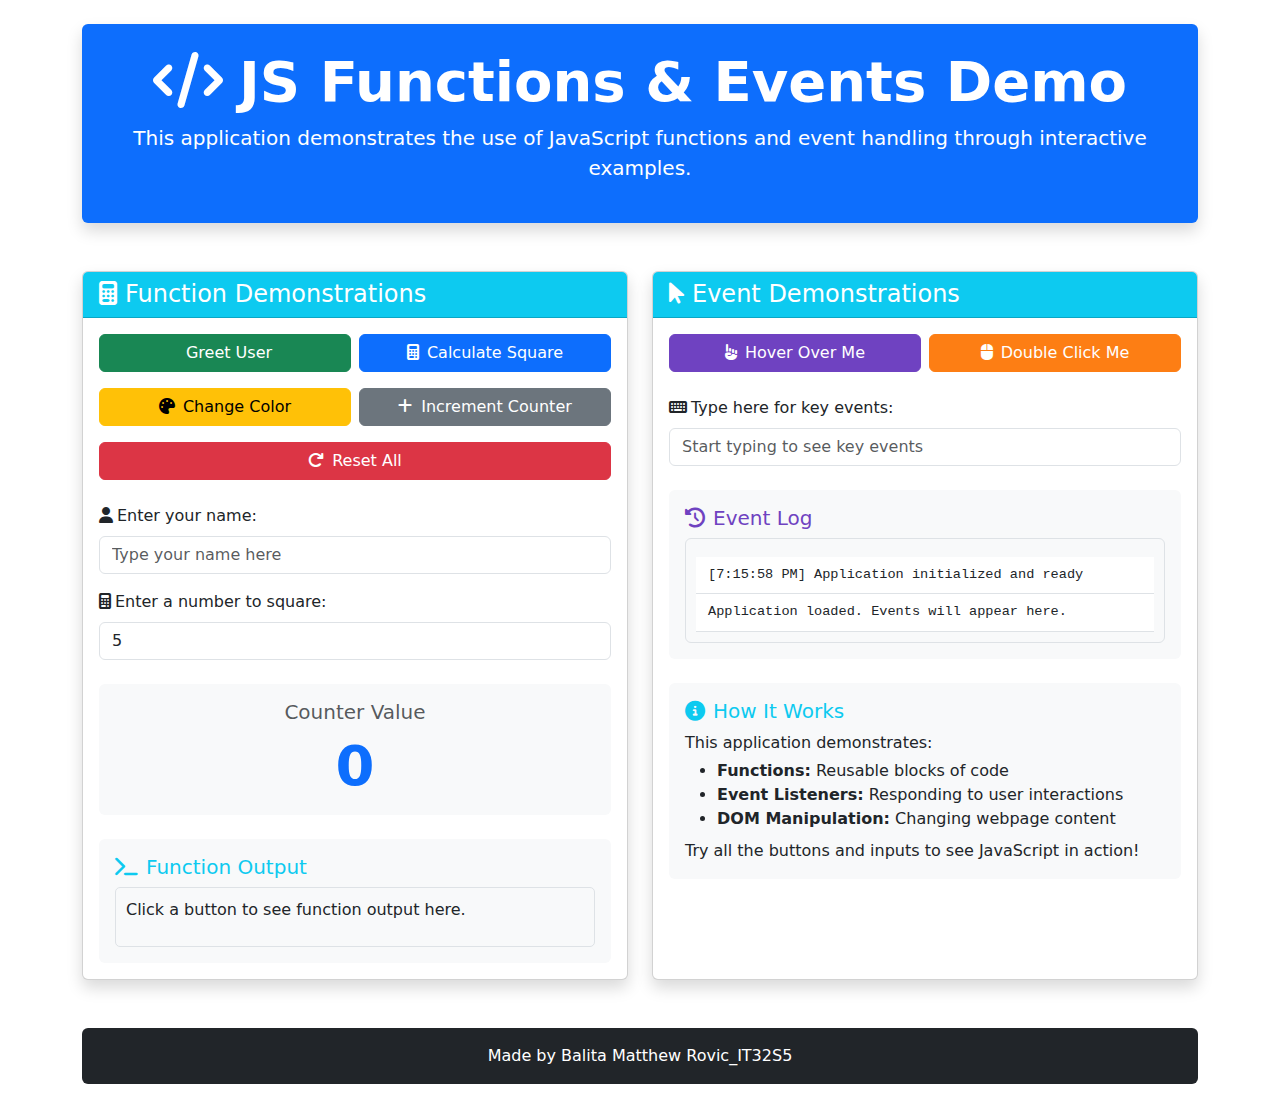
<file: index.html>
<!DOCTYPE html>
<html lang="en">
<head>
    <meta charset="UTF-8">
    <meta name="viewport" content="width=device-width, initial-scale=1.0">
    <title>My Event Handler Test</title>
    <!-- Bootstrap 5 CSS -->
    <link href="https://cdn.jsdelivr.net/npm/bootstrap@5.3.0-alpha1/dist/css/bootstrap.min.css" rel="stylesheet">
    <!-- Font Awesome for icons -->
    <link rel="stylesheet" href="https://cdnjs.cloudflare.com/ajax/libs/font-awesome/6.4.0/css/all.min.css">
    <!-- Custom CSS -->
   <link rel="stylesheet" href="style.css">
</head>
<body>
    <div class="container mt-4 mb-4">
        <header class="text-center mb-5 p-4 bg-primary text-white rounded shadow">
            <h1 class="display-4 fw-bold">
                <i class="fas fa-code me-3"></i>JS Functions & Events Demo
            </h1>
            <p class="lead">This application demonstrates the use of JavaScript functions and event handling through interactive examples.</p>
        </header>
        
        <div class="row">
            <!-- Functions Section -->
            <div class="col-lg-6 mb-4">
                <div class="card h-100 shadow">
                    <div class="card-header bg-info text-white">
                        <h2 class="h4 mb-0"><i class="fas fa-calculator me-2"></i>Function Demonstrations</h2>
                    </div>
                    <div class="card-body">
                        <!-- Button Group 1 -->
                        <div class="row g-2 mb-3">
                            <div class="col-md-6">
                                <button id="greetButton" class="btn btn-success w-100">
                                    <i class="fas fa-hand-wave me-2"></i>Greet User
                                </button>
                            </div>
                            <div class="col-md-6">
                                <button id="calculateButton" class="btn btn-primary w-100">
                                    <i class="fas fa-calculator me-2"></i>Calculate Square
                                </button>
                            </div>
                        </div>
                        
                        <!-- Button Group 2 -->
                        <div class="row g-2 mb-3">
                            <div class="col-md-6">
                                <button id="colorButton" class="btn btn-warning w-100">
                                    <i class="fas fa-palette me-2"></i>Change Color
                                </button>
                            </div>
                            <div class="col-md-6">
                                <button id="counterButton" class="btn btn-secondary w-100">
                                    <i class="fas fa-plus me-2"></i>Increment Counter
                                </button>
                            </div>
                        </div>
                        
                        <!-- Reset Button -->
                        <div class="row mb-4">
                            <div class="col-12">
                                <button id="resetButton" class="btn btn-danger w-100">
                                    <i class="fas fa-redo me-2"></i>Reset All
                                </button>
                            </div>
                        </div>
                        
                        <!-- Form Inputs -->
                        <div class="mb-3">
                            <label for="userName" class="form-label">
                                <i class="fas fa-user me-1"></i>Enter your name:
                            </label>
                            <input type="text" class="form-control" id="userName" placeholder="Type your name here">
                        </div>
                        
                        <div class="mb-4">
                            <label for="numberInput" class="form-label">
                                <i class="fas fa-calculator me-1"></i>Enter a number to square:
                            </label>
                            <input type="number" class="form-control" id="numberInput" placeholder="Enter a number" value="5">
                        </div>
                        
                        <!-- Counter Display -->
                        <div class="text-center mb-4 p-3 bg-light rounded">
                            <h3 class="h5 text-muted">Counter Value</h3>
                            <div id="counterValue" class="display-4 text-primary fw-bold">0</div>
                        </div>
                        
                        <!-- Function Output -->
                        <div class="p-3 bg-light rounded">
                            <h3 class="h5 text-info">
                                <i class="fas fa-terminal me-2"></i>Function Output
                            </h3>
                            <div id="functionOutput" class="mt-2">
                                Click a button to see function output here.
                            </div>
                        </div>
                    </div>
                </div>
            </div>
            
            <!-- Events Section -->
            <div class="col-lg-6 mb-4">
                <div class="card h-100 shadow">
                    <div class="card-header bg-info text-white">
                        <h2 class="h4 mb-0"><i class="fas fa-mouse-pointer me-2"></i>Event Demonstrations</h2>
                    </div>
                    <div class="card-body">
                        <!-- Event Buttons -->
                        <div class="row g-2 mb-4">
                            <div class="col-md-6">
                                <button id="hoverButton" class="btn btn-purple w-100">
                                    <i class="fas fa-hand-point-up me-2"></i>Hover Over Me
                                </button>
                            </div>
                            <div class="col-md-6">
                                <button id="doubleClickButton" class="btn btn-orange w-100">
                                    <i class="fas fa-mouse me-2"></i>Double Click Me
                                </button>
                            </div>
                        </div>
                        
                        <!-- Keyboard Input -->
                        <div class="mb-4">
                            <label for="keyInput" class="form-label">
                                <i class="fas fa-keyboard me-1"></i>Type here for key events:
                            </label>
                            <input type="text" class="form-control" id="keyInput" placeholder="Start typing to see key events">
                        </div>
                        
                        <!-- Event Log -->
                        <div class="mb-4">
                            <div class="p-3 bg-light rounded">
                                <h3 class="h5 text-purple">
                                    <i class="fas fa-history me-2"></i>Event Log
                                </h3>
                                <div class="event-log-container">
                                    <ul id="eventList" class="list-group mt-2">
                                        <li class="list-group-item">Application loaded. Events will appear here.</li>
                                    </ul>
                                </div>
                            </div>
                        </div>
                        
                        <!-- Instructions -->
                        <div class="p-3 bg-light rounded">
                            <h3 class="h5 text-info">
                                <i class="fas fa-info-circle me-2"></i>How It Works
                            </h3>
                            <p class="mb-1">This application demonstrates:</p>
                            <ul class="mb-2">
                                <li><strong>Functions:</strong> Reusable blocks of code</li>
                                <li><strong>Event Listeners:</strong> Responding to user interactions</li>
                                <li><strong>DOM Manipulation:</strong> Changing webpage content</li>
                            </ul>
                            <p class="mb-0">Try all the buttons and inputs to see JavaScript in action!</p>
                        </div>
                    </div>
                </div>
            </div>
        </div>
        
        <footer class="text-center mt-4 p-3 bg-dark text-white rounded">
            <p class="mb-0">Made by Balita Matthew Rovic_IT32S5</p>
        </footer>
    </div>

    <!-- Bootstrap JS Bundle with Popper -->
    <script src="https://cdn.jsdelivr.net/npm/bootstrap@5.3.0-alpha1/dist/js/bootstrap.bundle.min.js"></script>
    <!-- Custom JavaScript -->
    <script src="script.js"></script>
</body>
</html>
</file>
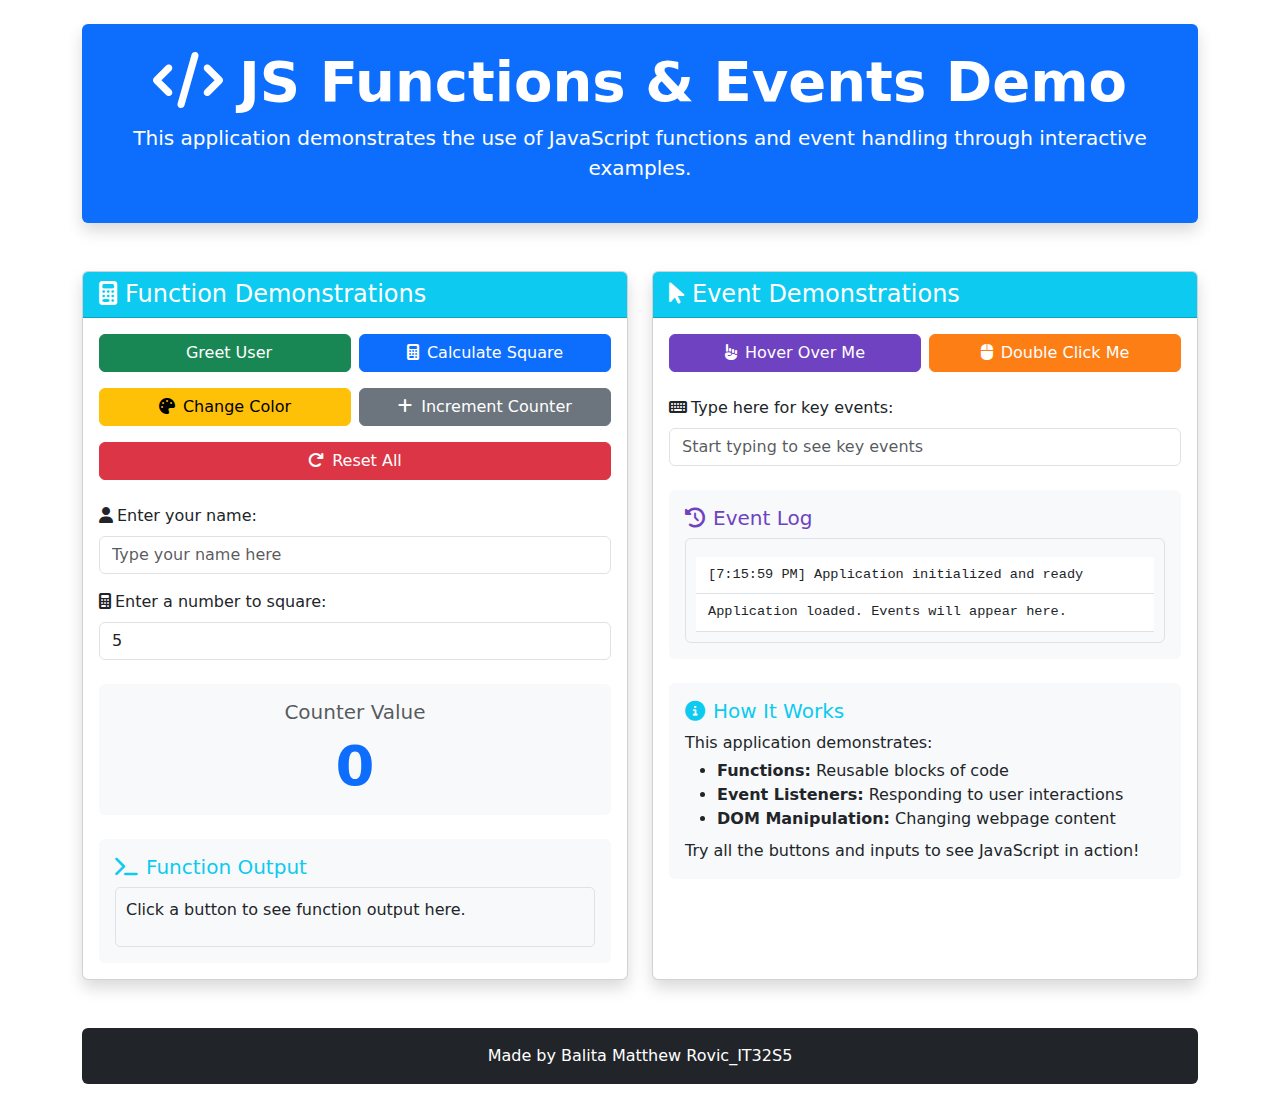
<file: Act 1.html>
<!DOCTYPE html>
<html lang="en">
<head>
    <meta charset="UTF-8">
    <meta name="viewport" content="width=device-width, initial-scale=1.0">
    <title>My Event Handler Test</title>
    <!-- Bootstrap 5 CSS -->
    <link href="https://cdn.jsdelivr.net/npm/bootstrap@5.3.0-alpha1/dist/css/bootstrap.min.css" rel="stylesheet">
    <!-- Font Awesome for icons -->
    <link rel="stylesheet" href="https://cdnjs.cloudflare.com/ajax/libs/font-awesome/6.4.0/css/all.min.css">
    <!-- Custom CSS -->
   <link rel="stylesheet" href="style.css">
</head>
<body>
    <div class="container mt-4 mb-4">
        <header class="text-center mb-5 p-4 bg-primary text-white rounded shadow">
            <h1 class="display-4 fw-bold">
                <i class="fas fa-code me-3"></i>JS Functions & Events Demo
            </h1>
            <p class="lead">This application demonstrates the use of JavaScript functions and event handling through interactive examples.</p>
        </header>
        
        <div class="row">
            <!-- Functions Section -->
            <div class="col-lg-6 mb-4">
                <div class="card h-100 shadow">
                    <div class="card-header bg-info text-white">
                        <h2 class="h4 mb-0"><i class="fas fa-calculator me-2"></i>Function Demonstrations</h2>
                    </div>
                    <div class="card-body">
                        <!-- Button Group 1 -->
                        <div class="row g-2 mb-3">
                            <div class="col-md-6">
                                <button id="greetButton" class="btn btn-success w-100">
                                    <i class="fas fa-hand-wave me-2"></i>Greet User
                                </button>
                            </div>
                            <div class="col-md-6">
                                <button id="calculateButton" class="btn btn-primary w-100">
                                    <i class="fas fa-calculator me-2"></i>Calculate Square
                                </button>
                            </div>
                        </div>
                        
                        <!-- Button Group 2 -->
                        <div class="row g-2 mb-3">
                            <div class="col-md-6">
                                <button id="colorButton" class="btn btn-warning w-100">
                                    <i class="fas fa-palette me-2"></i>Change Color
                                </button>
                            </div>
                            <div class="col-md-6">
                                <button id="counterButton" class="btn btn-secondary w-100">
                                    <i class="fas fa-plus me-2"></i>Increment Counter
                                </button>
                            </div>
                        </div>
                        
                        <!-- Reset Button -->
                        <div class="row mb-4">
                            <div class="col-12">
                                <button id="resetButton" class="btn btn-danger w-100">
                                    <i class="fas fa-redo me-2"></i>Reset All
                                </button>
                            </div>
                        </div>
                        
                        <!-- Form Inputs -->
                        <div class="mb-3">
                            <label for="userName" class="form-label">
                                <i class="fas fa-user me-1"></i>Enter your name:
                            </label>
                            <input type="text" class="form-control" id="userName" placeholder="Type your name here">
                        </div>
                        
                        <div class="mb-4">
                            <label for="numberInput" class="form-label">
                                <i class="fas fa-calculator me-1"></i>Enter a number to square:
                            </label>
                            <input type="number" class="form-control" id="numberInput" placeholder="Enter a number" value="5">
                        </div>
                        
                        <!-- Counter Display -->
                        <div class="text-center mb-4 p-3 bg-light rounded">
                            <h3 class="h5 text-muted">Counter Value</h3>
                            <div id="counterValue" class="display-4 text-primary fw-bold">0</div>
                        </div>
                        
                        <!-- Function Output -->
                        <div class="p-3 bg-light rounded">
                            <h3 class="h5 text-info">
                                <i class="fas fa-terminal me-2"></i>Function Output
                            </h3>
                            <div id="functionOutput" class="mt-2">
                                Click a button to see function output here.
                            </div>
                        </div>
                    </div>
                </div>
            </div>
            
            <!-- Events Section -->
            <div class="col-lg-6 mb-4">
                <div class="card h-100 shadow">
                    <div class="card-header bg-info text-white">
                        <h2 class="h4 mb-0"><i class="fas fa-mouse-pointer me-2"></i>Event Demonstrations</h2>
                    </div>
                    <div class="card-body">
                        <!-- Event Buttons -->
                        <div class="row g-2 mb-4">
                            <div class="col-md-6">
                                <button id="hoverButton" class="btn btn-purple w-100">
                                    <i class="fas fa-hand-point-up me-2"></i>Hover Over Me
                                </button>
                            </div>
                            <div class="col-md-6">
                                <button id="doubleClickButton" class="btn btn-orange w-100">
                                    <i class="fas fa-mouse me-2"></i>Double Click Me
                                </button>
                            </div>
                        </div>
                        
                        <!-- Keyboard Input -->
                        <div class="mb-4">
                            <label for="keyInput" class="form-label">
                                <i class="fas fa-keyboard me-1"></i>Type here for key events:
                            </label>
                            <input type="text" class="form-control" id="keyInput" placeholder="Start typing to see key events">
                        </div>
                        
                        <!-- Event Log -->
                        <div class="mb-4">
                            <div class="p-3 bg-light rounded">
                                <h3 class="h5 text-purple">
                                    <i class="fas fa-history me-2"></i>Event Log
                                </h3>
                                <div class="event-log-container">
                                    <ul id="eventList" class="list-group mt-2">
                                        <li class="list-group-item">Application loaded. Events will appear here.</li>
                                    </ul>
                                </div>
                            </div>
                        </div>
                        
                        <!-- Instructions -->
                        <div class="p-3 bg-light rounded">
                            <h3 class="h5 text-info">
                                <i class="fas fa-info-circle me-2"></i>How It Works
                            </h3>
                            <p class="mb-1">This application demonstrates:</p>
                            <ul class="mb-2">
                                <li><strong>Functions:</strong> Reusable blocks of code</li>
                                <li><strong>Event Listeners:</strong> Responding to user interactions</li>
                                <li><strong>DOM Manipulation:</strong> Changing webpage content</li>
                            </ul>
                            <p class="mb-0">Try all the buttons and inputs to see JavaScript in action!</p>
                        </div>
                    </div>
                </div>
            </div>
        </div>
        
        <footer class="text-center mt-4 p-3 bg-dark text-white rounded">
            <p class="mb-0">Made by Balita Matthew Rovic_IT32S5</p>
        </footer>
    </div>

    <!-- Bootstrap JS Bundle with Popper -->
    <script src="https://cdn.jsdelivr.net/npm/bootstrap@5.3.0-alpha1/dist/js/bootstrap.bundle.min.js"></script>
    <!-- Custom JavaScript -->
    <script src="script.js"></script>
</body>
</html>
</file>
<file: style.css>
/* Custom colors */
.bg-purple {
    background-color: #6f42c1 !important;
}

.btn-purple {
    background-color: #6f42c1 !important;
    border-color: #6f42c1 !important;
    color: white !important;
}

.btn-orange {
    background-color: #fd7e14 !important;
    border-color: #fd7e14 !important;
    color: white !important;
}

.text-purple {
    color: #6f42c1 !important;
}

.text-orange {
    color: #fd7e14 !important;
}

/* Event log container */
.event-log-container {
    max-height: 200px;
    overflow-y: auto;
    border: 1px solid #dee2e6;
    border-radius: 0.375rem;
    padding: 10px;
}

#eventList {
    margin-bottom: 0;
}

.list-group-item {
    font-family: 'Courier New', monospace;
    font-size: 0.85rem;
    padding: 0.5rem 0.75rem;
    border-left: none;
    border-right: none;
    border-radius: 0 !important;
}

.list-group-item:first-child {
    border-top: none;
}

/* Function output area */
#functionOutput {
    min-height: 60px;
    padding: 10px;
    background-color: #f8f9fa;
    border-radius: 5px;
    border: 1px solid #dee2e6;
    font-weight: 500;
}

/* Card headers */
.card-header {
    font-weight: 600;
}

/* Counter display */
#counterValue {
    transition: transform 0.3s ease;
}

#counterValue:hover {
    transform: scale(1.1);
}

/* Button hover effects */
.btn {
    transition: all 0.2s ease;
}

.btn:hover {
    transform: translateY(-2px);
    box-shadow: 0 4px 8px rgba(0,0,0,0.1);
}

/* Form inputs */
.form-control:focus {
    border-color: #6f42c1;
    box-shadow: 0 0 0 0.25rem rgba(111, 66, 193, 0.25);
}
</file>
